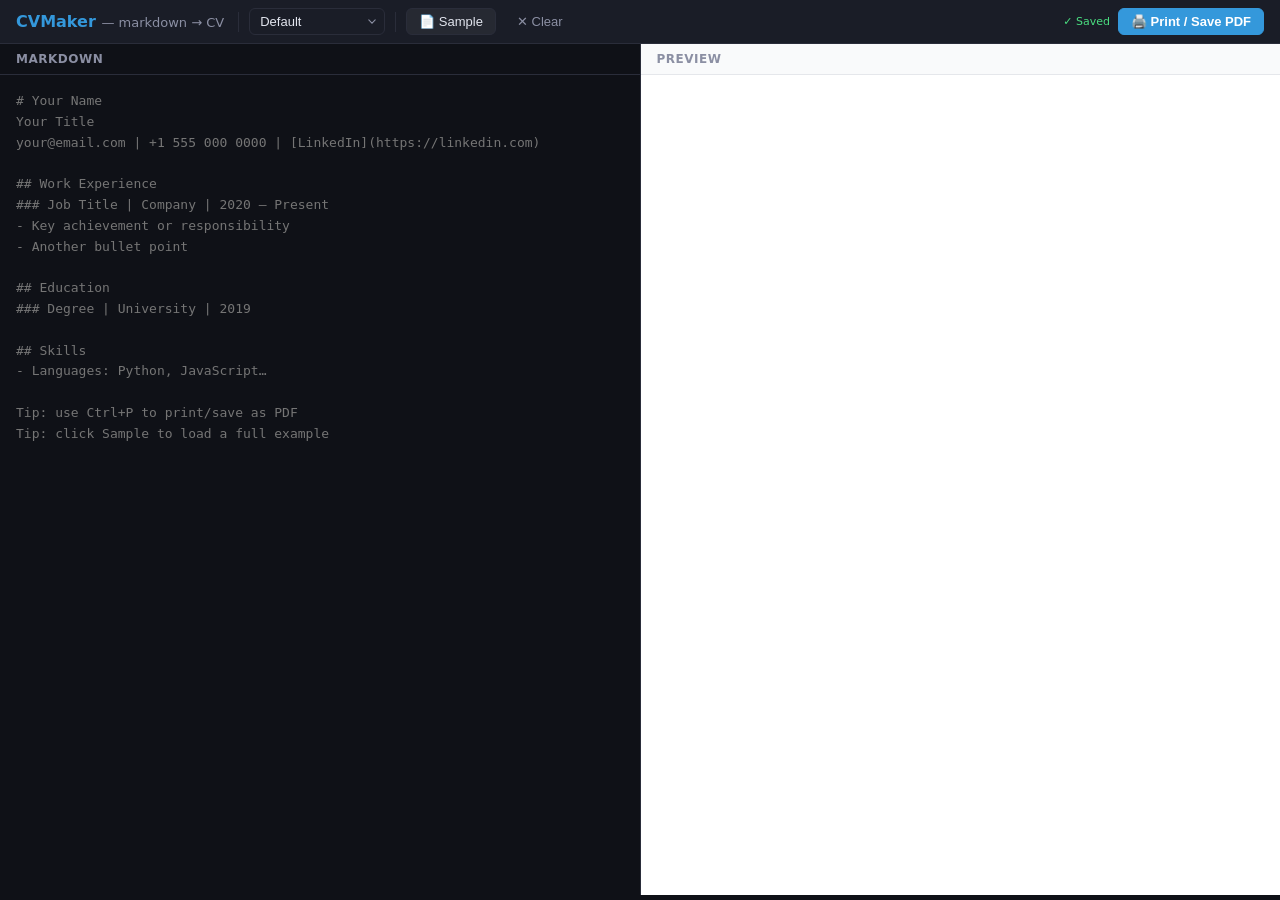
<file: docs/index.html>
<!DOCTYPE html>
<html lang="en">
<head>
<meta charset="UTF-8">
<meta name="viewport" content="width=device-width, initial-scale=1.0">
<title>CVMaker — Markdown to Professional CV</title>
<style>
/* ── Reset & base ─────────────────────────────────────────────────────── */
*,*::before,*::after{box-sizing:border-box;margin:0;padding:0}
:root{
  --bg:#0f1117;--surface:#1a1d27;--border:#2a2d3a;
  --text:#e1e4ed;--muted:#8b8fa3;
  --accent:#3498db;--accent-bg:rgba(52,152,219,.08);
  --preview-bg:#fff;
}
html,body{height:100%;font-family:system-ui,-apple-system,sans-serif;background:var(--bg);color:var(--text)}

/* ── Top bar ──────────────────────────────────────────────────────────── */
.topbar{
  display:flex;align-items:center;gap:8px;padding:8px 16px;
  background:var(--surface);border-bottom:1px solid var(--border);
  flex-shrink:0;user-select:none;
}
.topbar-brand{font-size:16px;font-weight:700;color:var(--accent);margin-right:4px;white-space:nowrap}
.topbar-brand span{color:var(--muted);font-weight:400;font-size:13px}
.topbar-sep{width:1px;height:20px;background:var(--border);flex-shrink:0;margin:0 2px}
.topbar-spacer{flex:1}
.topbar-status{font-size:11px;color:#4ade80;opacity:0;transition:opacity .3s;white-space:nowrap}
.topbar-status.show{opacity:1}
.topbar select{
  padding:5px 26px 5px 10px;border-radius:6px;font-size:13px;cursor:pointer;
  border:1px solid var(--border);background:var(--surface);color:var(--text);
  appearance:none;
  background-image:url("data:image/svg+xml,%3Csvg xmlns='http://www.w3.org/2000/svg' viewBox='0 0 10 6'%3E%3Cpath d='M1 1l4 4 4-4' stroke='%238b8fa3' stroke-width='1.3' fill='none' stroke-linecap='round'/%3E%3C/svg%3E");
  background-repeat:no-repeat;background-position:right 8px center;background-size:8px;
  transition:border-color .15s;
}
.topbar select:focus{outline:none;border-color:var(--accent)}
.topbar button{
  display:inline-flex;align-items:center;gap:5px;
  padding:5px 12px;border-radius:6px;font-size:13px;font-weight:500;cursor:pointer;
  border:1px solid var(--border);background:rgba(255,255,255,0.05);color:var(--text);
  transition:border-color .15s,background .15s;white-space:nowrap;
}
.topbar button:hover{border-color:var(--accent);background:rgba(52,152,219,.10)}
.topbar button.primary{background:var(--accent);color:#fff;border-color:var(--accent);font-weight:600}
.topbar button.primary:hover{background:#2980b9;border-color:#2980b9}
.topbar button.ghost{background:transparent;border-color:transparent;color:var(--muted)}
.topbar button.ghost:hover{border-color:var(--border);color:var(--text);background:rgba(255,255,255,0.05)}

/* ── Layout ───────────────────────────────────────────────────────────── */
.app{display:flex;height:calc(100vh - 49px);overflow:hidden}
.editor-pane{
  flex:1;display:flex;flex-direction:column;
  border-right:1px solid var(--border);min-width:0;
}
.editor-pane label{
  padding:8px 16px;font-size:12px;font-weight:600;
  color:var(--muted);text-transform:uppercase;letter-spacing:.5px;
  border-bottom:1px solid var(--border);
}
.editor-pane textarea{
  flex:1;resize:none;border:none;outline:none;padding:16px;
  font-family:'JetBrains Mono','Fira Code','Cascadia Code',monospace;
  font-size:13px;line-height:1.6;tab-size:2;
  background:var(--bg);color:var(--text);
}
.preview-pane{
  flex:1;overflow-y:auto;background:var(--preview-bg);min-width:0;
}
.preview-pane label{
  display:block;padding:8px 16px;font-size:12px;font-weight:600;
  color:var(--muted);text-transform:uppercase;letter-spacing:.5px;
  border-bottom:1px solid #e5e7eb;background:#f9fafb;
}
#preview{padding:24px 32px}

/* ── Responsive ───────────────────────────────────────────────────────── */
@media(max-width:768px){
  .app{flex-direction:column}
  .editor-pane{border-right:none;border-bottom:1px solid var(--border);max-height:45vh}
  .preview-pane{flex:1}
}

/* ── Print ─────────────────────────────────────────────────────────────── */
@media print{
  .topbar,.editor-pane,.preview-pane>label{display:none!important}
  .app{display:block;height:auto}
  .preview-pane{overflow:visible}
  #preview{padding:0}
}
</style>
</head>
<body>

<div class="topbar">
  <span class="topbar-brand">CVMaker <span>— markdown → CV</span></span>
  <div class="topbar-sep"></div>
  <select id="template" title="Template">
    <option value="default">Default</option>
    <option value="compact">Compact</option>
    <option value="compact-narrow">Compact Narrow</option>
  </select>
  <div class="topbar-sep"></div>
  <button onclick="loadSample()" title="Load example CV to get started">📄 Sample</button>
  <button class="ghost" onclick="clearEditor()" title="Clear editor">✕ Clear</button>
  <div class="topbar-spacer"></div>
  <span class="topbar-status" id="saveStatus">✓ Saved</span>
  <button class="primary" onclick="printCV()" title="Print or save as PDF (Ctrl+P)">🖨️ Print / Save PDF</button>
</div>

<div class="app">
  <div class="editor-pane">
    <label>Markdown</label>
    <textarea id="input" spellcheck="false" placeholder="# Your Name
Your Title
your@email.com | +1 555 000 0000 | [LinkedIn](https://linkedin.com)

## Work Experience
### Job Title | Company | 2020 – Present
- Key achievement or responsibility
- Another bullet point

## Education
### Degree | University | 2019

## Skills
- Languages: Python, JavaScript…

Tip: use Ctrl+P to print/save as PDF&#10;Tip: click Sample to load a full example"></textarea>
  </div>
  <div class="preview-pane">
    <label>Preview</label>
    <div id="preview"></div>
  </div>
</div>

<script>
/* ═══════════════════════════════════════════════════════════════════════
   Templates
   ═══════════════════════════════════════════════════════════════════════ */
const TEMPLATES = {
  default: {
    fonts:{name:"Calibri",heading1_size:24,heading2_size:14,heading3_size:12,body_size:11,title_size:14},
    colors:{heading:"#2c3e50",subheading:"#34495e",body:"#333333",accent:"#3498db"},
    spacing:{section_before:12,section_after:6,line_spacing:1.15},
    header:{background:"#eaf3ff",border_color:"#3498db",border_width:1,padding:12,radius:8,gap:12},
    margins:{top:.75,bottom:.75,left:.75,right:.75}
  },
  compact: {
    fonts:{name:"Calibri",heading1_size:18,heading2_size:11,heading3_size:10,body_size:9,title_size:11},
    colors:{heading:"#2c3e50",subheading:"#34495e",body:"#333333",accent:"#3498db"},
    spacing:{section_before:6,section_after:3,line_spacing:1.0},
    header:{background:"#eaf3ff",border_color:"#3498db",border_width:1,padding:8,radius:6,gap:8},
    margins:{top:.5,bottom:.5,left:.5,right:.5}
  },
  "compact-narrow": {
    fonts:{name:"Calibri",heading1_size:18,heading2_size:14,heading3_size:12,body_size:11,title_size:18},
    colors:{heading:"#2c3e50",subheading:"#34495e",body:"#333333",accent:"#3498db"},
    spacing:{section_before:6,section_after:6,line_spacing:1.25},
    header:{background:"#eaf3ff",border_color:"#3498db",border_width:2,padding:6,radius:2,gap:6},
    margins:{top:.18,bottom:.18,left:.3,right:.3}
  }
};

/* ═══════════════════════════════════════════════════════════════════════
   Markdown Parser (mirrors Python cvmaker.parser)
   ═══════════════════════════════════════════════════════════════════════ */
const DATE_RE = /^\s*(?:(?:(?:jan|feb|mar|apr|may|jun|jul|aug|sep|oct|nov|dec)\w*\.?\s+)?\d{4}(?:\s*[-–—]\s*(?:present|current|(?:(?:jan|feb|mar|apr|may|jun|jul|aug|sep|oct|nov|dec)\w*\.?\s+)?\d{4}|\d{1,2}\/\d{4}))?|\d{1,2}\/\d{4}(?:\s*[-–—]\s*(?:present|current|\d{1,2}\/\d{4}|\d{4}))?)\s*$/i;

function isDate(t){return DATE_RE.test(t)}

function splitDate(text){
  const parts=text.split("|").map(p=>p.trim());
  if(parts.length>=2 && isDate(parts[parts.length-1])){
    const date=parts.pop();
    return [parts.join(" | "),date];
  }
  return [text,null];
}

function parseInline(text){
  const runs=[];
  const re=/\[([^\]]+)\]\(([^)]+)\)|\*\*\*(.+?)\*\*\*|\*\*(.+?)\*\*|\*(.+?)\*|([^[*]+)/g;
  let m;
  while((m=re.exec(text))!==null){
    if(m[1]!=null) runs.push({text:m[1],bold:false,italic:false,url:m[2]});
    else if(m[3]) runs.push({text:m[3],bold:true,italic:true,url:null});
    else if(m[4]) runs.push({text:m[4],bold:true,italic:false,url:null});
    else if(m[5]) runs.push({text:m[5],bold:false,italic:true,url:null});
    else if(m[6]) runs.push({text:m[6],bold:false,italic:false,url:null});
  }
  return runs.filter(r=>r.text)||[{text,bold:false,italic:false,url:null}];
}

function parseMarkdown(text){
  const cv={name:"",subtitle:"",contact:null,sections:[]};
  const lines=text.trim().split("\n");
  let curSec=null,curSub=null,headerLines=[],headerDone=false;

  for(const raw of lines){
    const s=raw.trim();
    if(!s) continue;

    // display hint
    const hm=s.match(/^<!--\s*(\w+)\s*-->$/);
    if(hm && curSec){curSec.display=hm[1];continue}

    // H1
    if(s.startsWith("# ")&&!s.startsWith("## ")){cv.name=s.slice(2).trim();continue}

    // H2
    if(s.startsWith("## ")&&!s.startsWith("### ")){
      if(!headerDone){processHeader(cv,headerLines);headerDone=true}
      if(curSub&&curSec){curSec.content.push(curSub);curSub=null}
      if(curSec) cv.sections.push(curSec);
      curSec={title:s.slice(3).trim(),display:"default",content:[]};
      continue;
    }

    // H3
    if(s.startsWith("### ")){
      if(curSub&&curSec) curSec.content.push(curSub);
      let rawTitle=s.slice(4).trim();
      let url=null;
      const lm=rawTitle.match(/^\[([^\]]+)\]\(([^)]+)\)(.*)/);
      if(lm){rawTitle=lm[1]+lm[3];url=lm[2]}
      const [title,date]=splitDate(rawTitle);
      curSub={type:"subsection",title,date,url,content:[]};
      continue;
    }

    // Header lines
    if(!headerDone&&cv.name){headerLines.push(s);continue}

    // List
    if(s.startsWith("- ")||s.startsWith("* ")){
      const [body,date]=splitDate(s.slice(2));
      const item={type:"list",runs:parseInline(body),date};
      if(curSub) curSub.content.push(item);
      else if(curSec) curSec.content.push(item);
      continue;
    }

    // Paragraph
    const [body,date]=splitDate(s);
    const para={type:"paragraph",runs:parseInline(body),date};
    if(curSub) curSub.content.push(para);
    else if(curSec) curSec.content.push(para);
  }

  if(!headerDone) processHeader(cv,headerLines);
  if(curSub&&curSec) curSec.content.push(curSub);
  if(curSec) cv.sections.push(curSec);
  return cv;
}

function processHeader(cv,lines){
  if(!lines.length) return;
  if(lines.length===1){
    if(lines[0].includes("|")) cv.contact={runs:parseInline(lines[0])};
    else cv.subtitle=lines[0];
  } else {
    cv.subtitle=lines[0];
    cv.contact={runs:parseInline(lines[1])};
  }
}

/* ═══════════════════════════════════════════════════════════════════════
   HTML Renderer (mirrors Python cvmaker.pdf_generator)
   ═══════════════════════════════════════════════════════════════════════ */
function esc(t){return t.replace(/&/g,"&amp;").replace(/</g,"&lt;").replace(/>/g,"&gt;")}

function runsToHTML(runs){
  return runs.map(r=>{
    let t=esc(r.text);
    if(r.url) t=`<a href="${esc(r.url)}" target="_blank">${t}</a>`;
    if(r.bold&&r.italic) t=`<strong><em>${t}</em></strong>`;
    else if(r.bold) t=`<strong>${t}</strong>`;
    else if(r.italic) t=`<em>${t}</em>`;
    return t;
  }).join("");
}

function renderCV(cv,tpl){
  const c=tpl.colors,f=tpl.fonts,s=tpl.spacing,h=tpl.header||{};
  const tsz=f.title_size||f.heading2_size;

  const css=`
    .cv-root{font-family:${f.name},Arial,sans-serif;font-size:${f.body_size}pt;color:${c.body};line-height:${s.line_spacing}}
    .cv-root a{color:${c.accent};text-decoration:none;font-weight:700}
    .cv-root .header{border:${h.border_width||1}px solid ${h.border_color||c.accent};background:${h.background||'rgba(52,152,219,.08)'};padding:${h.padding||s.section_after}px;margin-bottom:${h.gap||s.section_after*2}px;text-align:center;border-radius:${h.radius||8}px}
    .cv-root .name-line{display:flex;justify-content:center;align-items:baseline;flex-wrap:wrap;gap:8px;margin:0 0 ${Math.floor(s.section_after/3)}px 0}
    .cv-root .name-text{font-size:${f.heading1_size}pt;color:${c.heading};font-weight:700}
    .cv-root .name-title{font-size:${tsz}pt;color:${c.heading};font-weight:600}
    .cv-root .name-sep{color:${c.body};font-weight:500}
    .cv-root h1{font-size:${f.heading1_size}pt;color:${c.heading};margin:0 0 ${Math.floor(s.section_after/3)}px 0;font-weight:bold}
    .cv-root .contact{margin-top:2px;font-size:${f.body_size}pt}
    .cv-root h2{font-size:${f.heading2_size}pt;color:${c.heading};margin:${s.section_before}px 0 ${s.section_after}px 0;font-weight:bold;border-bottom:2px solid ${c.accent};padding-bottom:2px}
    .cv-root .entry{margin:${Math.floor(s.section_after/2)}px 0 ${s.section_after}px 0}
    .cv-root .entry-header,.cv-root .line-flex{display:flex;justify-content:space-between;gap:12px;align-items:baseline;margin-bottom:${Math.floor(s.section_after/3)}px}
    .cv-root .entry-title{font-size:${f.heading3_size}pt;color:${c.subheading};font-weight:bold;flex:1 1 auto}
    .cv-root .date{font-size:${f.body_size}pt;color:${c.body};white-space:nowrap;font-style:italic}
    .cv-root .chips{list-style:none;padding:0;margin:${Math.floor(s.section_after/2)}px 0;display:flex;flex-wrap:wrap;gap:6px 10px}
    .cv-root .chip{display:inline-block;padding:4px 10px;border-radius:12px;border:1px solid ${c.accent};background:${c.accent}1a;color:${c.heading};font-weight:600;white-space:nowrap}
    .cv-root .chip .date{margin-left:6px}
    .cv-root .flex-text{flex:1 1 auto}
    .cv-root p{margin:${Math.floor(s.section_after/3)}px 0}
    .cv-root ul{margin:${Math.floor(s.section_after/2)}px 0;padding-left:18px}
    .cv-root li{margin:0;list-style-position:outside}
  `;

  let o=`<style>${css}</style><div class="cv-root">`;

  // Header
  if(cv.name){
    o+='<div class="header">';
    if(cv.subtitle){
      o+=`<div class="name-line"><span class="name-text">${esc(cv.name)}</span><span class="name-sep">|</span><span class="name-title">${esc(cv.subtitle)}</span></div>`;
    } else {
      o+=`<h1>${esc(cv.name)}</h1>`;
    }
    if(cv.contact) o+=`<div class="contact">${runsToHTML(cv.contact.runs)}</div>`;
    o+='</div>';
  }

  // Sections
  for(const sec of cv.sections){
    o+=`<h2>${esc(sec.title)}</h2>`;
    if(sec.display==="chips") o+=renderChips(sec);
    else o+=renderDefault(sec);
  }
  o+='</div>';
  return o;
}

function renderDefault(sec){
  let o="";
  for(const item of sec.content){
    if(item.type==="subsection") o+=renderSubsection(item);
    else if(item.type==="paragraph") o+=renderPara(item);
    else if(item.type==="list") o+=renderItem(item,true);
  }
  return o;
}

function renderChips(sec){
  let chips=[],o="";
  for(const item of sec.content){
    if(item.type==="list"){
      const body=runsToHTML(item.runs);
      const d=item.date?` <span class="date">${esc(item.date)}</span>`:"";
      chips.push(`<li class="chip">${body}${d}</li>`);
    } else {
      if(chips.length){o+=`<ul class="chips">${chips.join("")}</ul>`;chips=[]}
      if(item.type==="subsection") o+=renderSubsection(item);
      else if(item.type==="paragraph") o+=renderPara(item);
    }
  }
  if(chips.length) o+=`<ul class="chips">${chips.join("")}</ul>`;
  return o;
}

function renderSubsection(sub){
  let o='<div class="entry"><div class="entry-header">';
  const titleHtml=sub.url?`<a href="${esc(sub.url)}" target="_blank">${esc(sub.title)}</a>`:esc(sub.title);
  o+=`<div class="entry-title">${titleHtml}</div>`;
  if(sub.date) o+=`<div class="date">${esc(sub.date)}</div>`;
  o+="</div>";
  let buf=[];
  for(const item of sub.content){
    if(item.type==="list") buf.push(renderItem(item,false));
    else{
      if(buf.length){o+=`<ul>${buf.join("")}</ul>`;buf=[]}
      if(item.type==="paragraph") o+=renderPara(item);
    }
  }
  if(buf.length) o+=`<ul>${buf.join("")}</ul>`;
  o+="</div>";
  return o;
}

function renderPara(p){
  if(p.date) return `<p class="line-flex"><span class="flex-text">${runsToHTML(p.runs)}</span><span class="date">${esc(p.date)}</span></p>`;
  return `<p>${runsToHTML(p.runs)}</p>`;
}

function renderItem(item,wrap){
  let inner;
  if(item.date) inner=`<li class="line-flex"><span class="flex-text">${runsToHTML(item.runs)}</span><span class="date">${esc(item.date)}</span></li>`;
  else inner=`<li>${runsToHTML(item.runs)}</li>`;
  return wrap?`<ul>${inner}</ul>`:inner;
}

/* ═══════════════════════════════════════════════════════════════════════
   App logic
   ═══════════════════════════════════════════════════════════════════════ */
const SAMPLE = `# John Doe

Software Engineer

**Email:** john.doe@email.com | **Phone:** +1 (555) 123-4567 | [LinkedIn](https://linkedin.com/in/johndoe) | [GitHub](https://github.com/johndoe)

## Summary

Experienced software engineer with 5+ years of expertise in building scalable web applications and microservices. Passionate about clean code, test-driven development, and continuous learning.

## Experience

### Senior Software Engineer | TechCorp Inc. | 2021 - Present
- Led development of microservices architecture serving 1M+ daily active users
- Mentored team of 4 junior developers, conducting code reviews and pair programming
- Reduced API response times by 40% through database optimization and caching strategies
- Implemented CI/CD pipelines using GitHub Actions, reducing deployment time by 60%

### Software Engineer | StartupXYZ | 2019 - 2021
- Built RESTful APIs using Python/Django serving 100K+ requests per day
- Developed real-time notification system using WebSockets and Redis

### Junior Developer | WebAgency Co. | 2018 - 2019
- Developed responsive web applications using React and TypeScript
- Maintained and improved legacy PHP applications

## Education

### B.S. Computer Science | State University | 2018
- GPA: 3.8/4.0 — Dean's List

## Skills

- **Languages:** Python, JavaScript, TypeScript, Go, SQL
- **Frameworks:** Django, FastAPI, React, Node.js, Express
- **Cloud/DevOps:** AWS, Docker, Kubernetes, Terraform, GitHub Actions

## Projects

### [Open Source Contribution](https://github.com/johndoe/project) | Python Package
- Contributed to popular Python library with 5K+ GitHub stars
- Implemented new feature for handling async operations

### Personal Blog Platform | Side Project
- Built full-stack blog platform using Next.js and PostgreSQL

## Certifications
<!-- chips -->
- AWS Certified Solutions Architect - Associate | 2023
- Kubernetes Administrator (CKA) | 2022
`;

const input=document.getElementById("input");
const preview=document.getElementById("preview");
const templateSelect=document.getElementById("template");

const STORAGE_KEY='cvmaker_docs_v1';

function saveToStorage(){
  try{
    localStorage.setItem(STORAGE_KEY,input.value);
    const s=document.getElementById('saveStatus');
    if(s){s.classList.add('show');clearTimeout(s._t);s._t=setTimeout(()=>s.classList.remove('show'),2000);}
  }catch(e){}
}

function clearEditor(){
  if(input.value&&!confirm('Clear the editor? Your work will be lost.'))return;
  input.value='';
  localStorage.removeItem(STORAGE_KEY);
  update();
}

let debounceTimer;
function update(){
  clearTimeout(debounceTimer);
  debounceTimer=setTimeout(()=>{
    const tpl=TEMPLATES[templateSelect.value]||TEMPLATES.default;
    const cv=parseMarkdown(input.value);
    preview.innerHTML=renderCV(cv,tpl);
    saveToStorage();
  },150);
}

input.addEventListener("input",update);
templateSelect.addEventListener("change",update);

function loadSample(){input.value=SAMPLE;update()}
function printCV(){window.print()}

document.addEventListener('keydown',e=>{
  if((e.ctrlKey||e.metaKey)&&e.key==='p'){e.preventDefault();printCV();}
});

// Init — restore saved session or start blank
(function(){
  const saved=localStorage.getItem(STORAGE_KEY);
  if(saved&&saved.trim()){input.value=saved;update();}
  else{update();} // start with empty/placeholder
})();
</script>
</body>
</html>
</file>
